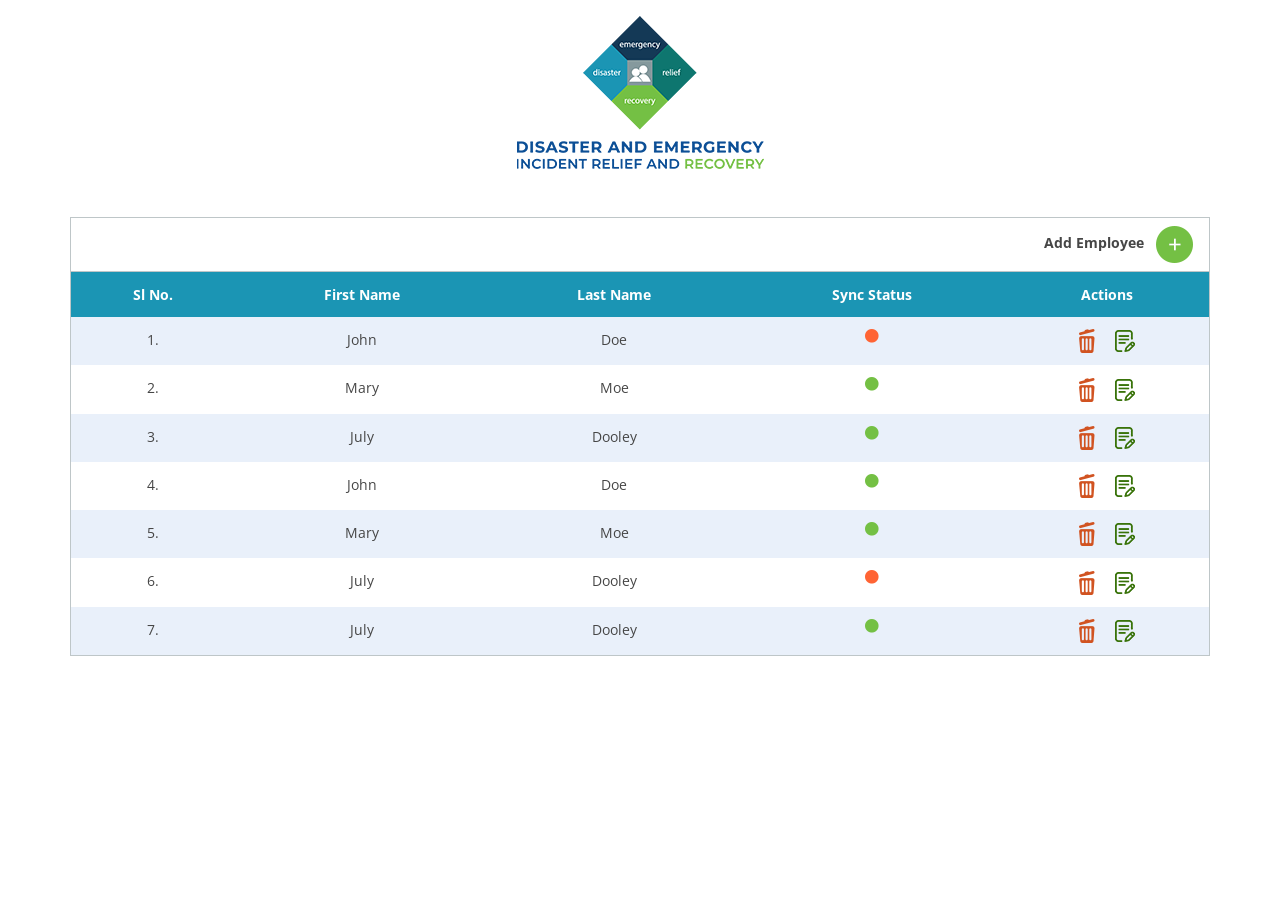
<file: index.html>
<!DOCTYPE html PUBLIC "-//W3C//DTD XHTML 1.0 Transitional//EN" "http://www.w3.org/TR/xhtml1/DTD/xhtml1-transitional.dtd">
<html xmlns="http://www.w3.org/1999/xhtml">
<head>
<meta charset="utf-8">
<meta name="viewport" content="width=device-width, initial-scale=1">
<meta http-equiv="Content-Type" content="text/html; charset=utf-8" />
<title>Disaster And Emergency</title>
<link href="https://fonts.googleapis.com/css?family=Open+Sans:400,600,700" rel="stylesheet">
<link rel="stylesheet" type="text/css" href="css/bootstrap.css" />
<link rel="stylesheet" type="text/css" href="css/style.css" />
<link rel="shortcut icon" href="img/fav-icon.png" />
<link rel="stylesheet" href="https://use.fontawesome.com/releases/v5.5.0/css/all.css" integrity="sha384-B4dIYHKNBt8Bc12p+WXckhzcICo0wtJAoU8YZTY5qE0Id1GSseTk6S+L3BlXeVIU" crossorigin="anonymous">
</head>

<body>
	<section id="logo">
    	<div class="container text-center my-3">
        	<a href="#"><img src="img/logo.png" alt="" class="img-fluid" /></a>
        </div>
    </section>

    <section id="table">
    	<div class="container mt-5">
          <div style="border:1px solid #bec6c8; border-bottom:none;">
          	<div class="employe float-right mx-3 my-2"><strong>Add Employee</strong> <a href="#" data-toggle="modal" data-target="#myModal"><img src="img/add-employee.png" alt="" class="img-fluid ml-2" /></a></div>
            <div class="clearfix"></div>
          </div>
          <div style="overflow-x:auto;">
              <table class="table table-striped text-center">
                <thead>
                  <tr>
                    <th>Sl No.</th>
                    <th>First Name</th>
                    <th>Last Name</th>
                    <th>Sync Status</th>
                    <th>Actions</th>
                  </tr>
                </thead>
                <tbody>
                  <tr>
                    <td>1.</td>
                    <td>John</td>
                    <td>Doe</td>
                    <td><a href="#" data-toggle="popover" data-trigger="hover" data-content="Sync pending"><i class="fas fa-circle" style="color:#ff6434;"></i></a></td>
                    <td>
                        <ul class="list-unstyled m-0" style="white-space:nowrap;">
                            <li class="d-inline-block mr-2"><a href="#"><img src="img/delete.png" alt="" class="img-fluid" /></a></li>
                            <li class="d-inline-block ml-2"><a href="#"><img src="img/peast.png" alt="" class="img-fluid" /></a></li>
                        </ul>
                    </td>
                  </tr>
                  <tr>
                    <td>2.</td>
                    <td>Mary</td>
                    <td>Moe</td>
                    <td><a href="#"><i class="fas fa-circle" style="color:#74c044;"></i></a></td>
                    <td>
                        <ul class="list-unstyled m-0" style="white-space:nowrap;">
                            <li class="d-inline-block mr-2"><a href="#"><img src="img/delete.png" alt="" class="img-fluid" /></a></li>
                            <li class="d-inline-block ml-2"><a href="#"><img src="img/peast.png" alt="" class="img-fluid" /></a></li>
                        </ul>
                    </td>
                  </tr>
                  <tr>
                    <td>3.</td>
                    <td>July</td>
                    <td>Dooley</td>
                    <td><a href="#"><i class="fas fa-circle" style="color:#74c044;"></i></a></td>
                    <td>
                        <ul class="list-unstyled m-0" style="white-space:nowrap;">
                            <li class="d-inline-block mr-2"><a href="#"><img src="img/delete.png" alt="" class="img-fluid" /></a></li>
                            <li class="d-inline-block ml-2"><a href="#"><img src="img/peast.png" alt="" class="img-fluid" /></a></li>
                        </ul>
                    </td>
                  </tr>
                  <tr>
                    <td>4.</td>
                    <td>John</td>
                    <td>Doe</td>
                    <td><a href="#"><i class="fas fa-circle" style="color:#74c044;"></i></a></td>
                    <td>
                        <ul class="list-unstyled m-0" style="white-space:nowrap;">
                            <li class="d-inline-block mr-2"><a href="#"><img src="img/delete.png" alt="" class="img-fluid" /></a></li>
                            <li class="d-inline-block ml-2"><a href="#"><img src="img/peast.png" alt="" class="img-fluid" /></a></li>
                        </ul>
                    </td>
                  </tr>
                  <tr>
                    <td>5.</td>
                    <td>Mary</td>
                    <td>Moe</td>
                    <td><a href="#"><i class="fas fa-circle" style="color:#74c044;"></i></a></td>
                    <td>
                        <ul class="list-unstyled m-0" style="white-space:nowrap;">
                            <li class="d-inline-block mr-2"><a href="#"><img src="img/delete.png" alt="" class="img-fluid" /></a></li>
                            <li class="d-inline-block ml-2"><a href="#"><img src="img/peast.png" alt="" class="img-fluid" /></a></li>
                        </ul>
                    </td>
                  </tr>
                  <tr>
                    <td>6.</td>
                    <td>July</td>
                    <td>Dooley</td>
                    <td><a href="#" data-toggle="popover" data-trigger="hover" data-content="Sync pending"><i class="fas fa-circle" style="color:#ff6434;"></i></a></td>
                    <td>
                        <ul class="list-unstyled m-0" style="white-space:nowrap;">
                            <li class="d-inline-block mr-2"><a href="#"><img src="img/delete.png" alt="" class="img-fluid" /></a></li>
                            <li class="d-inline-block ml-2"><a href="#"><img src="img/peast.png" alt="" class="img-fluid" /></a></li>
                        </ul>
                    </td>
                  </tr>
                  <tr>
                    <td>7.</td>
                    <td>July</td>
                    <td>Dooley</td>
                    <td><a href="#"><i class="fas fa-circle" style="color:#74c044;"></i></a></td>
                    <td>
                        <ul class="list-unstyled m-0" style="white-space:nowrap;">
                            <li class="d-inline-block mr-2"><a href="#"><img src="img/delete.png" alt="" class="img-fluid" /></a></li>
                            <li class="d-inline-block ml-2"><a href="#"><img src="img/peast.png" alt="" class="img-fluid" /></a></li>
                        </ul>
                    </td>
                  </tr>
                </tbody>
              </table>
          </div>
        </div>
    </section>


    <!-- The Modal -->
      <div class="modal fade" id="myModal">
        <div class="modal-dialog modal-dialog-centered">
          <div class="modal-content">

            <!-- Modal Header -->
            <div class="modal-header">
              <div class="modal-title text-white">Add Employee</div>
            </div>

            <!-- Modal body -->
            <div class="modal-body">
              <form action="" method="post" accept-charset="utf-8" id="contactForm" name="contactForm" class="contact-form">
              <input type="hidden" name="todo" value="submit">
               	<div class="form-group">
                	<label for="usr">First Name:</label>
                	<input type="text" class="form-control" id="fname" placeholder="First Name*" name="fname" required="required">
                </div>
                <div class="form-group">
                	<label for="usr">Last Name:</label>
                 	<input type="text" class="form-control" id="lname" placeholder="Last Name*" name="lname" required="required">
               	</div>

                <div class="float-right">
                    <button type="button" class="btn btn-danger text-white px-4 py-1 cancel-btn mr-1" data-dismiss="modal">Cancel</button>
                    <button type="submit" class="btn btn-primary text-white px-4 py-1 sub-btn ml-1">Submit</button>
                </div>
              </form>

            </div>
          </div>
        </div>
      </div>

	<script type="text/javascript" src="js/jquery.min.js"></script>
    <script type="text/javascript" src="js/popper.min.js"></script>
    <script type="text/javascript" src="js/bootstrap.min.js"></script>

    <script>
		$(document).ready(function(){
			$('[data-toggle="popover"]').popover();
		});
	</script>
</body>
</html>
</file>
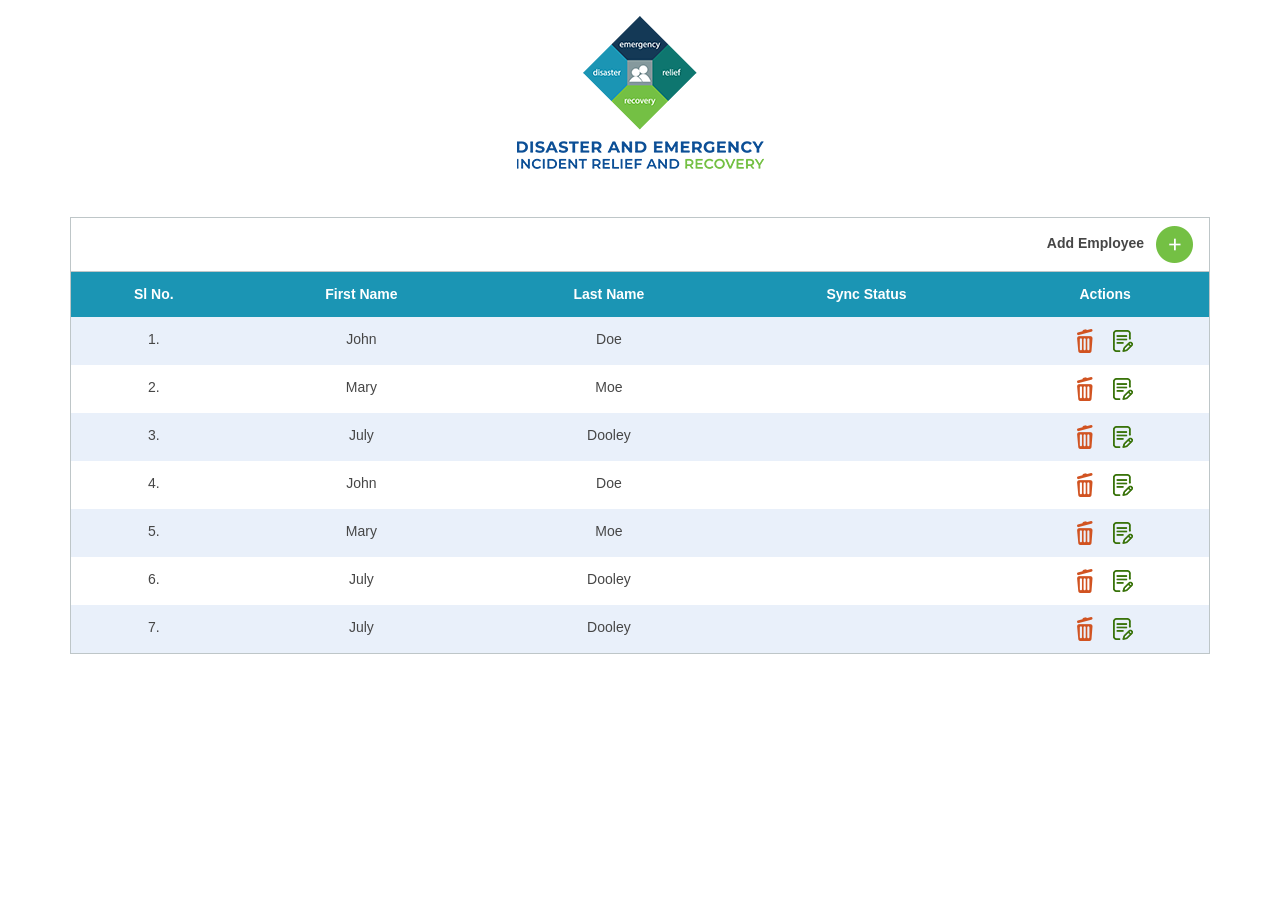
<file: demo.html>
<!doctype html>
<html lang="en">
<head>
  <meta charset="utf-8">
  <title>Zabingo PWA</title>

  <meta name="viewport" content="width=device-width, initial-scale=1">
  <link rel="icon" type="image/x-icon" href="favicon.ico">
  <script src="index.js" defer></script>
  <link rel="manifest" href="manifest.webmanifest">
  <meta name="theme-color" content="#1976d2">
  <meta charset="utf-8">
  <meta http-equiv="Content-Type" content="text/html; charset=utf-8" />
  <link rel="stylesheet" type="text/css" href="./css/bootstrap.css" />
  <link rel="stylesheet" type="text/css" href="./css/style.css" />
  <link rel="shortcut icon" href="./img/fav-icon.png" />

  <script type="text/javascript" src="./js/jquery.min.js"></script>
  <script type="text/javascript" src="./js/popper.min.js"></script>
  <script type="text/javascript" src="./js/bootstrap.min.js"></script>
</head>
<body style="padding:0px; margin:0px;">
  <section id="logo">
    	<div class="container text-center my-3">
        	<a href="#"><img src="img/logo.png" alt="" class="img-fluid" /></a>
        </div>
    </section>

    <section id="table">
    	<div class="container mt-5">
          <div style="border:1px solid #bec6c8; border-bottom:none;">
		  <button class="add-button">Add to home screen</button>
          	<div class="employe float-right mx-3 my-2"><strong>Add Employee</strong> <a href="#" data-toggle="modal" data-target="#myModal"><img src="img/add-employee.png" alt="" class="img-fluid ml-2" /></a></div>
            <div class="clearfix"></div>
          </div>
          <div style="overflow-x:auto;">
              <table class="table table-striped text-center">
                <thead>
                  <tr>
                    <th>Sl No.</th>
                    <th>First Name</th>
                    <th>Last Name</th>
                    <th>Sync Status</th>
                    <th>Actions</th>
                  </tr>
                </thead>
                <tbody>
                  <tr>
                    <td>1.</td>
                    <td>John</td>
                    <td>Doe</td>
                    <td><a href="#" data-toggle="popover" data-trigger="hover" data-content="Sync pending"><i class="fas fa-circle" style="color:#ff6434;"></i></a></td>
                    <td>
                        <ul class="list-unstyled m-0" style="white-space:nowrap;">
                            <li class="d-inline-block mr-2"><a href="#"><img src="img/delete.png" alt="" class="img-fluid" /></a></li>
                            <li class="d-inline-block ml-2"><a href="#"><img src="img/peast.png" alt="" class="img-fluid" /></a></li>
                        </ul>
                    </td>
                  </tr>
                  <tr>
                    <td>2.</td>
                    <td>Mary</td>
                    <td>Moe</td>
                    <td><a href="#"><i class="fas fa-circle" style="color:#74c044;"></i></a></td>
                    <td>
                        <ul class="list-unstyled m-0" style="white-space:nowrap;">
                            <li class="d-inline-block mr-2"><a href="#"><img src="img/delete.png" alt="" class="img-fluid" /></a></li>
                            <li class="d-inline-block ml-2"><a href="#"><img src="img/peast.png" alt="" class="img-fluid" /></a></li>
                        </ul>
                    </td>
                  </tr>
                  <tr>
                    <td>3.</td>
                    <td>July</td>
                    <td>Dooley</td>
                    <td><a href="#"><i class="fas fa-circle" style="color:#74c044;"></i></a></td>
                    <td>
                        <ul class="list-unstyled m-0" style="white-space:nowrap;">
                            <li class="d-inline-block mr-2"><a href="#"><img src="img/delete.png" alt="" class="img-fluid" /></a></li>
                            <li class="d-inline-block ml-2"><a href="#"><img src="img/peast.png" alt="" class="img-fluid" /></a></li>
                        </ul>
                    </td>
                  </tr>
                  <tr>
                    <td>4.</td>
                    <td>John</td>
                    <td>Doe</td>
                    <td><a href="#"><i class="fas fa-circle" style="color:#74c044;"></i></a></td>
                    <td>
                        <ul class="list-unstyled m-0" style="white-space:nowrap;">
                            <li class="d-inline-block mr-2"><a href="#"><img src="img/delete.png" alt="" class="img-fluid" /></a></li>
                            <li class="d-inline-block ml-2"><a href="#"><img src="img/peast.png" alt="" class="img-fluid" /></a></li>
                        </ul>
                    </td>
                  </tr>
                  <tr>
                    <td>5.</td>
                    <td>Mary</td>
                    <td>Moe</td>
                    <td><a href="#"><i class="fas fa-circle" style="color:#74c044;"></i></a></td>
                    <td>
                        <ul class="list-unstyled m-0" style="white-space:nowrap;">
                            <li class="d-inline-block mr-2"><a href="#"><img src="img/delete.png" alt="" class="img-fluid" /></a></li>
                            <li class="d-inline-block ml-2"><a href="#"><img src="img/peast.png" alt="" class="img-fluid" /></a></li>
                        </ul>
                    </td>
                  </tr>
                  <tr>
                    <td>6.</td>
                    <td>July</td>
                    <td>Dooley</td>
                    <td><a href="#" data-toggle="popover" data-trigger="hover" data-content="Sync pending"><i class="fas fa-circle" style="color:#ff6434;"></i></a></td>
                    <td>
                        <ul class="list-unstyled m-0" style="white-space:nowrap;">
                            <li class="d-inline-block mr-2"><a href="#"><img src="img/delete.png" alt="" class="img-fluid" /></a></li>
                            <li class="d-inline-block ml-2"><a href="#"><img src="img/peast.png" alt="" class="img-fluid" /></a></li>
                        </ul>
                    </td>
                  </tr>
                  <tr>
                    <td>7.</td>
                    <td>July</td>
                    <td>Dooley</td>
                    <td><a href="#"><i class="fas fa-circle" style="color:#74c044;"></i></a></td>
                    <td>
                        <ul class="list-unstyled m-0" style="white-space:nowrap;">
                            <li class="d-inline-block mr-2"><a href="#"><img src="img/delete.png" alt="" class="img-fluid" /></a></li>
                            <li class="d-inline-block ml-2"><a href="#"><img src="img/peast.png" alt="" class="img-fluid" /></a></li>
                        </ul>
                    </td>
                  </tr>
                </tbody>
              </table>
          </div>
        </div>
    </section>


    <!-- The Modal -->
      <div class="modal fade" id="myModal">
        <div class="modal-dialog modal-dialog-centered">
          <div class="modal-content">

            <!-- Modal Header -->
            <div class="modal-header">
              <div class="modal-title text-white">Add Employee</div>
            </div>

            <!-- Modal body -->
            <div class="modal-body">
              <form action="" method="post" accept-charset="utf-8" id="contactForm" name="contactForm" class="contact-form">
              <input type="hidden" name="todo" value="submit">
               	<div class="form-group">
                	<label for="usr">First Name:</label>
                	<input type="text" class="form-control" id="fname" placeholder="First Name*" name="fname" required="required">
                </div>
                <div class="form-group">
                	<label for="usr">Last Name:</label>
                 	<input type="text" class="form-control" id="lname" placeholder="Last Name*" name="lname" required="required">
               	</div>

                <div class="float-right">
                    <button type="button" class="btn btn-danger text-white px-4 py-1 cancel-btn mr-1" data-dismiss="modal">Cancel</button>
                    <button type="submit" class="btn btn-primary text-white px-4 py-1 sub-btn ml-1">Submit</button>
                </div>
              </form>

            </div>
          </div>
        </div>
      </div>
      
      <script>
          
      </script>
</body>
</html>
</file>
<file: css/style.css>
@charset "utf-8";
/* CSS Document */
body {
	font-family: 'Open Sans', sans-serif;
	color:#464646;
	font-size:14px;
}
.table {
	border:1px solid #bec6c8;
}
.table th, .table td, .table thead th {
	border:none;
}
tr th {
	background-color:#1b95b4;
	color:#fff;
}
.table-striped tbody tr:nth-of-type(odd) {
	background-color:#e9f0fa;
}
.modal-header {
    display: inline-block;
    text-align: center;
    border: none;
    padding: 8px 1rem;
    background-color: #4b5f82;
    border-radius: 0px;
    font-size: 18px;
    font-weight: 600;
}
label {
	color:#000;
	margin:0px;
}
.form-control {
    font-size: 14px;
    border-radius: 0px;
    height: 35px;
}
.sub-btn {
    background-color: #78bf3f;
    border-color: #78bf3f;
    border-radius: 0px;
    font-weight: 600;
}
.cancel-btn {
    background-color: #f25657;
    border-color: #f25657;
    border-radius: 0px;
    font-weight: 600;
}
.sub-btn:hover {
    background-color: #79d232;
    border-color: #79d232;
}
.cancel-btn:hover {
    background-color: #ff5a5b;
    border-color: #ff5a5b;
}
.modal-content{
	background-color: #eef2fb;
	border-radius:0px;
}

@media (min-width:1200px) {
	.container {
		max-width: 1170px;
	}
}
</file>
